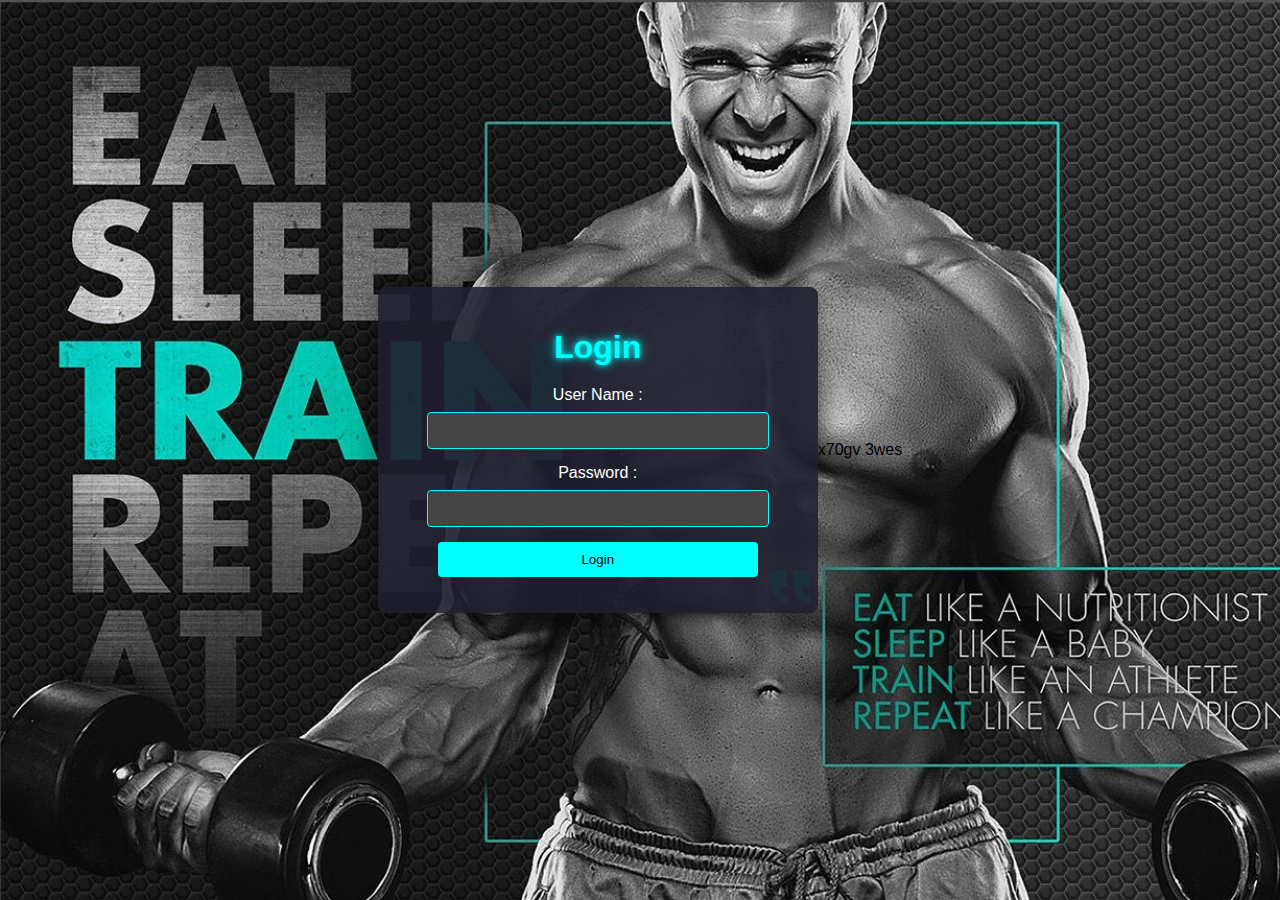
<file: UT01325 GYM FEE MANAGEMENT/admin/Admin login/Admin_login.html>
<!DOCTYPE html>
<html lang="en">

<head>
    <meta charset="UTF-8">
    <meta name="viewport" content="width=device-width, initial-scale=1.0">
    <link rel="stylesheet" href="loginstyle.css">
    <title>Admin Login</title>
</head>

<body>
    <div class="content">
        <form id="Login_form">
            <h1>Login</h1>
            <label for="userName">User Name : </label>
            <input type="text" name="userName" id="userName"><br>
            <label for="adminPasword">Password : </label>
            <input type="password" name="adminPasword" id="adminPasword">
            <button type="submit">Login</button>
            <p id="loginMessage"></p>
        </div>
    </div>

    <script src="Admin_login.js"></script>
</body>

</html>x70gv 3wes
</file>
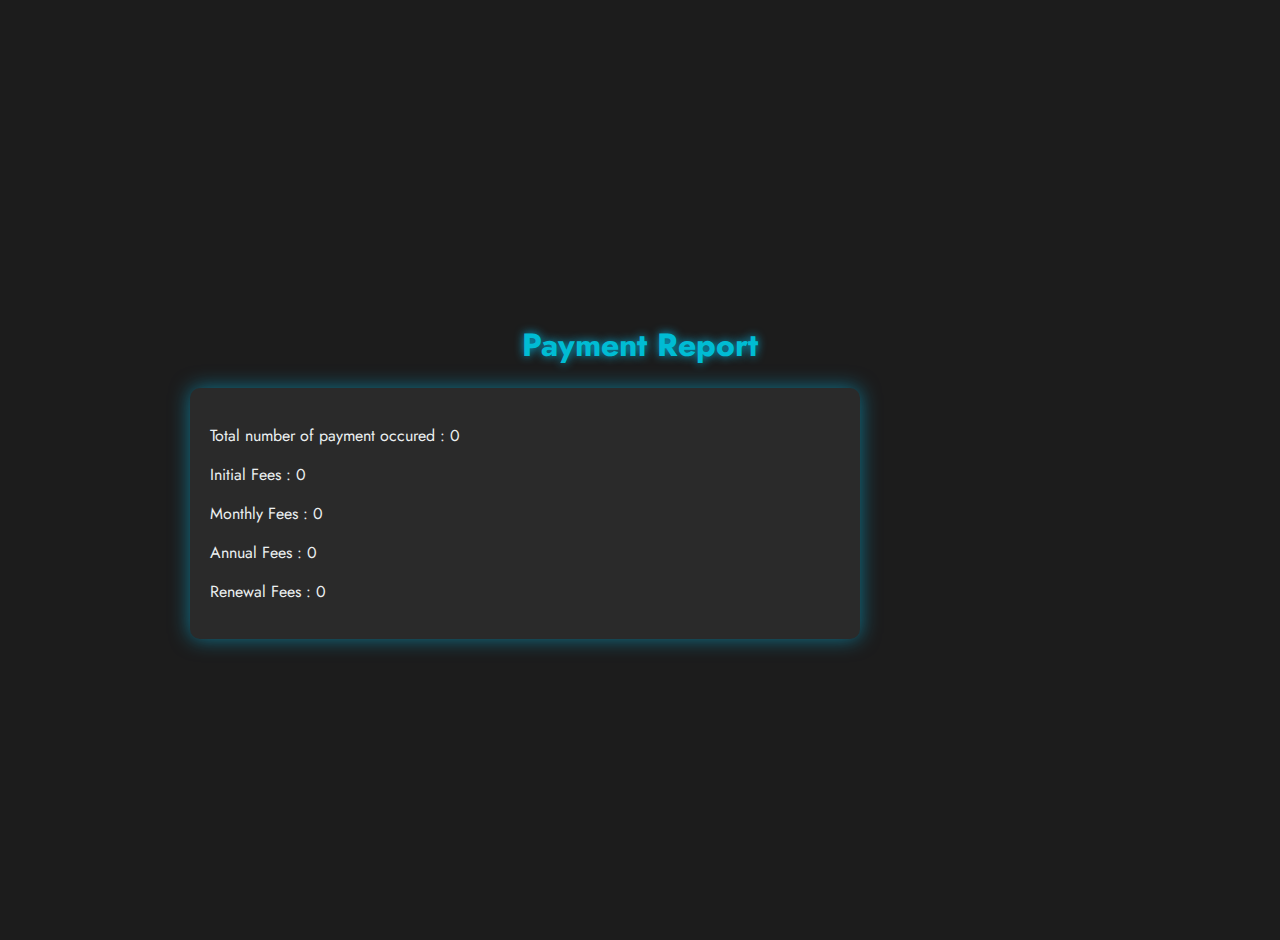
<file: UT01325 GYM FEE MANAGEMENT/admin/PaymentReport/paymentReport.html>
<!DOCTYPE html>
<html lang="en">
<head>
    <meta charset="UTF-8">
    <meta name="viewport" content="width=device-width, initial-scale=1.0">
    <link rel="preconnect" href="https://fonts.googleapis.com">
    <link rel="preconnect" href="https://fonts.gstatic.com" crossorigin>
    <link href="https://fonts.googleapis.com/css2?family=Jost:wght@100..900&display=swap" rel="stylesheet">
    <title>Payment Report</title>
    <style>
        body {
            font-family: 'Jost', sans-serif;
            background-color: #1c1c1c;
            color: #ecf0f1;
            display: flex;
            flex-direction: column;
            align-items: center;
            justify-content: center;
            height: 100vh;
            margin: 0;
            padding: 20px;
        }

        h1 {
            color: #00bcd4;
            text-shadow: 0 0 10px rgba(0, 204, 255, 0.8);
            margin-bottom: 20px;
        }

        .df {
            display: flex;
            align-items: center;
            justify-content: space-between;
            width: 100%;
            max-width: 900px;
        }

        #summary {
            background-color: #2a2a2a;
            padding: 20px;
            border-radius: 10px;
            box-shadow: 0 0 20px rgba(0, 204, 255, 0.5);
            width: 70%;
        }

        img {
            width: 20%;
            border-radius: 10px;
            box-shadow: 0 0 20px rgba(0, 204, 255, 0.5);
        }
    </style>
</head>
<body>
    <h1>Payment Report</h1>
    <div class="df">
        <div id="summary">
            <!-- Payment summary content will be inserted here -->
        </div>
        
    </div>
    <script src="paymentReport.js"></script>
</body>
</html>
</file>
<file: UT01325 GYM FEE MANAGEMENT/admin/Admin login/loginstyle.css>
/* loginstyle.css */
body {
    background-image: url('bg.jpg');
    background-repeat: no-repeat;
    background-size: cover;
    font-family: Arial, sans-serif;
    display: flex;
    justify-content: center;
    align-items: center;
    height: 100vh;
    margin: 0;
}

.content {
    text-align: center;
    background-color: rgba(30, 30, 45, 0.9); /* Slightly transparent for depth */
    border-radius: 8px;
    box-shadow: 0 4px 30px rgba(0, 0, 0, 0.5);
    padding: 20px;
    width: 400px;
}

h1 {
    color: #00ffff; /* Neon cyan */
    text-align: center;
    margin-bottom: 20px;
    text-shadow: 
        0 0 5px rgba(0, 255, 255, 0.8), 
        0 0 10px rgba(0, 255, 255, 0.6), 
        0 0 15px rgba(0, 255, 255, 0.4);
}

label {
    display: block;
    margin-bottom: 8px;
    color: #fff;
}

input[type="text"], input[type="password"] {
    width: 80%;
    padding: 10px;
    border: 1px solid #00ffff;
    border-radius: 4px;
    margin-bottom: 15px;
    background-color: #444;
    color: #fff;
    transition: border-color 0.3s, box-shadow 0.3s;
}

input[type="text"]:focus, input[type="password"]:focus {
    border-color: #00bfff;
    outline: none;
    box-shadow: 
        0 0 5px rgba(0, 255, 255, 0.8), 
        0 0 10px rgba(0, 255, 255, 0.6), 
        0 0 15px rgba(0, 255, 255, 0.4);
}

button {
    background-image: url('');
    width: 80%;
    padding: 10px;
    background-color: #00ffff;
    color: #000;
    border: none;
    border-radius: 4px;
    cursor: pointer;
    transition: background-color 0.3s, box-shadow 0.3s;
}

button:hover {
    background-color: #00bfff;
    box-shadow: 
        0 0 5px rgba(0, 255, 255, 0.8), 
        0 0 10px rgba(0, 255, 255, 0.6), 
        0 0 15px rgba(0, 255, 255, 0.4);
}

#loginMessage {
    text-align: center;
    color: #ff3d00;
    margin-top: 10px;
}
</file>
